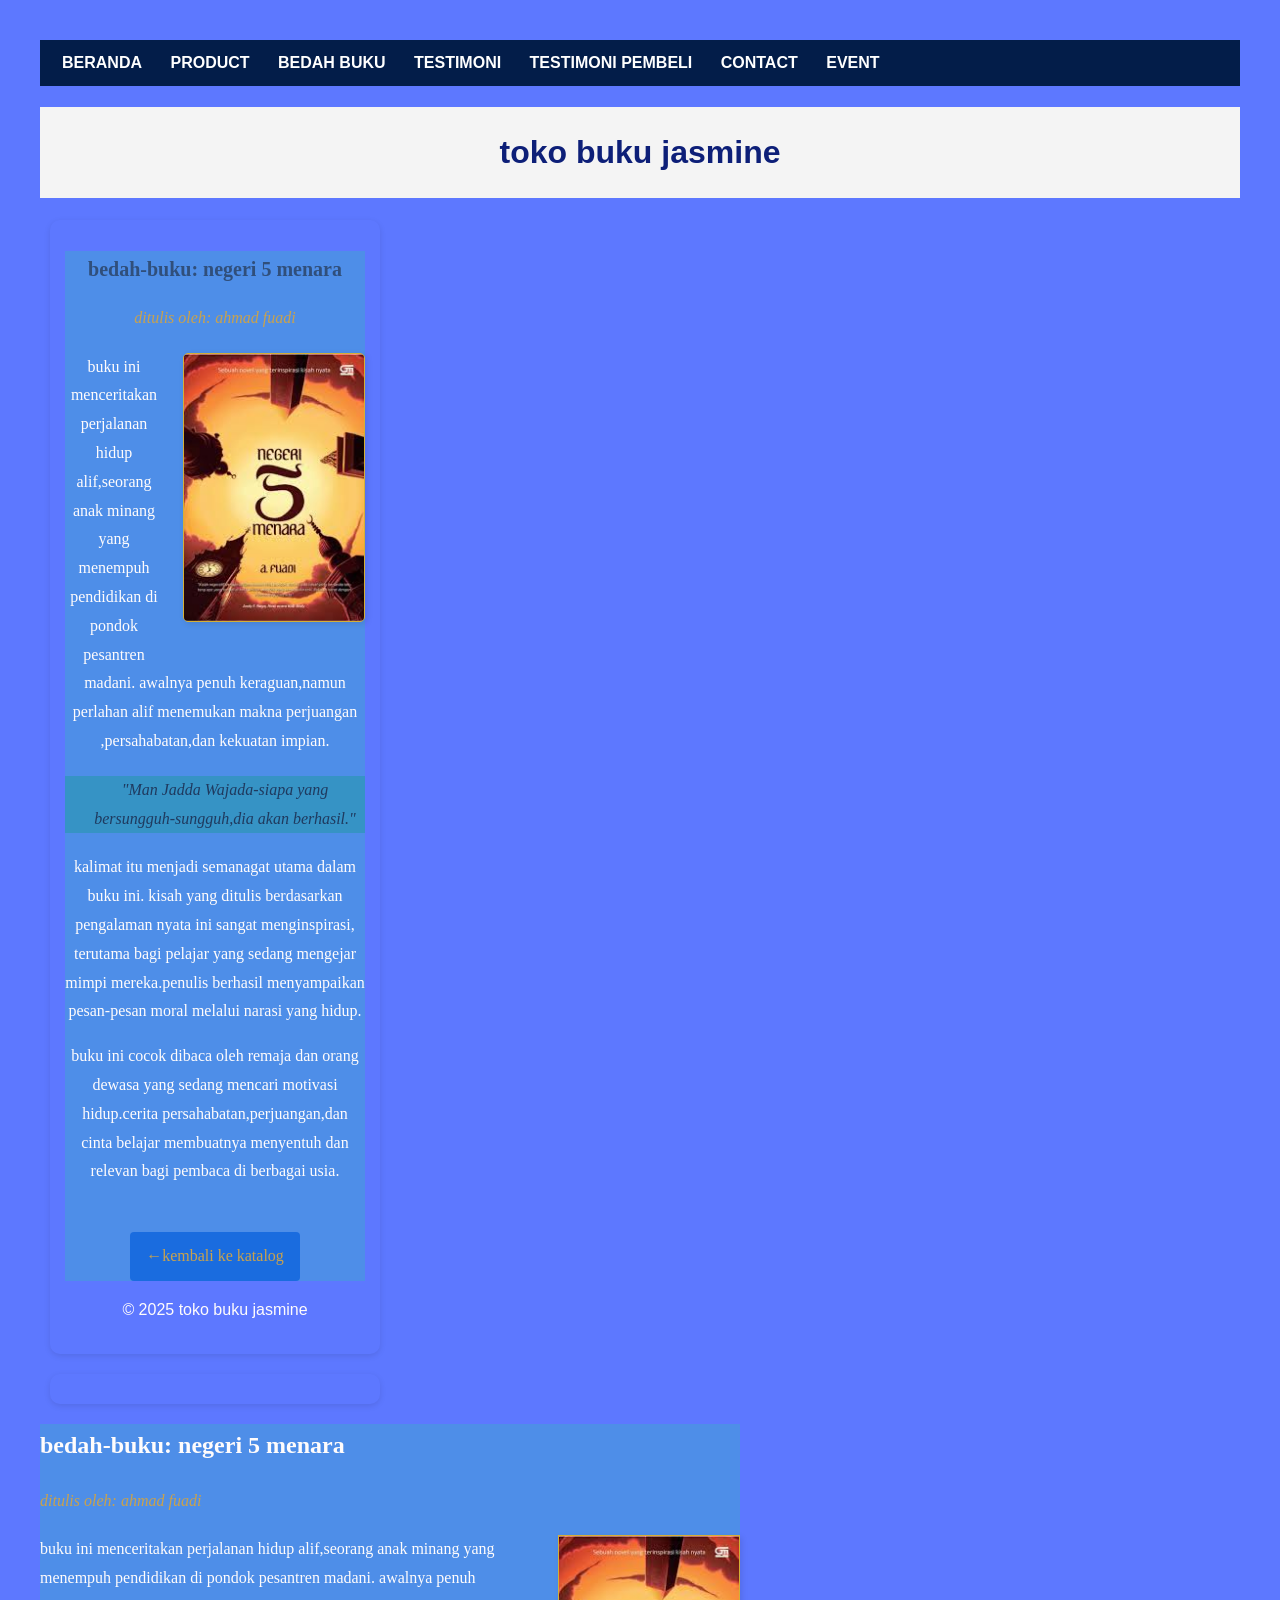
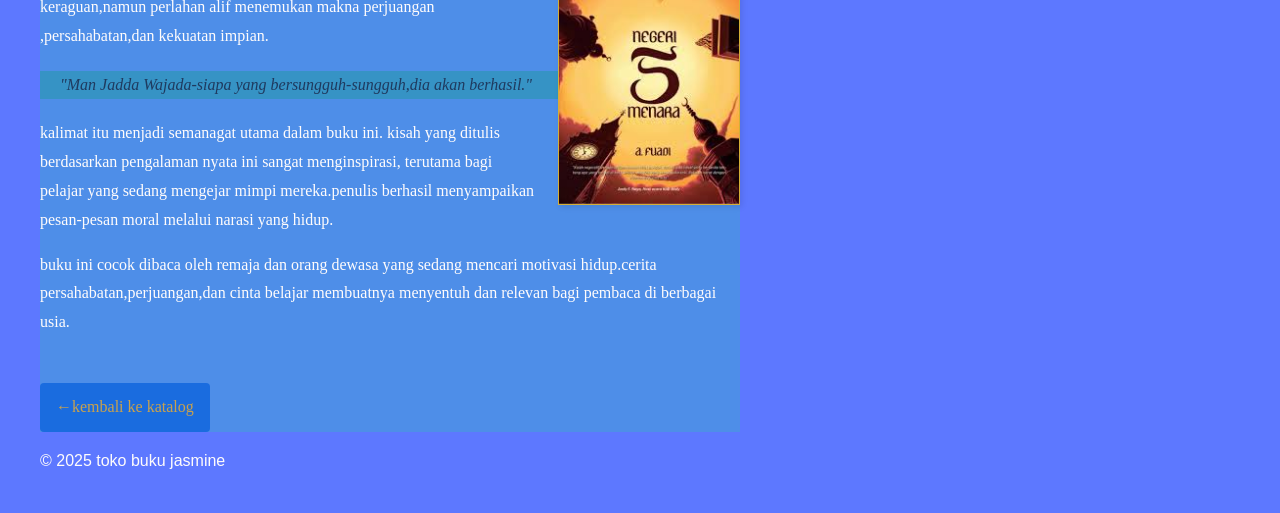
<file: bedah-buku.html>
<html lang="id">
    <head> <meta charset="UTF-8" />
        <meta name="viewreport" content="width=device-width,intial-scaled=1.0" />
        <title>produk buku </title>
        <link rel="stylesheet" href="style.css" /> </head>
        <body>
            <header>
                <nav> <a href="index.html">BERANDA</a>
          <a href="produk.html">PRODUCT</a>
          <a href="bedah-buku.html">BEDAH BUKU</a>
          <a href="testimoni.html">TESTIMONI</a>
          <a href="tampil-testimoni.html">TESTIMONI PEMBELI</a>
          <a href="kontak.html">CONTACT</a>
          <a href="event.html">EVENT</a>
                </nav>
                <h1>toko buku jasmine</h1>
            </header>
            <section class="daftar produk">
            <main class="artikel">
                <h2>bedah-buku: negeri 5 menara</h2>
                <p class="penulis">ditulis oleh: ahmad fuadi</p>
                <img src="buku 5 menara.jpg" alt="sampul negeri 5 menara" class="sampul">
                <p>
                    buku ini menceritakan perjalanan hidup alif,seorang anak minang 
                    yang menempuh pendidikan di pondok pesantren madani.
                       awalnya penuh keraguan,namun perlahan alif menemukan makna perjuangan
                    ,persahabatan,dan kekuatan impian.
                </p>
                <blockquote>
                    "Man Jadda Wajada-siapa yang bersungguh-sungguh,dia akan berhasil."
                </blockquote>
                <p>
                    kalimat itu menjadi semanagat utama dalam buku ini.
                    kisah yang ditulis berdasarkan pengalaman nyata ini sangat menginspirasi,
                        terutama bagi pelajar yang sedang mengejar mimpi mereka.penulis berhasil 
                    menyampaikan pesan-pesan moral melalui narasi yang hidup.
                </p>
                <p>
                    buku ini cocok dibaca oleh remaja dan orang dewasa yang sedang mencari motivasi
                    hidup.cerita persahabatan,perjuangan,dan cinta belajar membuatnya menyentuh dan
                    relevan bagi pembaca di berbagai usia.
                </p>
                <a href="produk.html" class="btn-kembali">←kembali ke katalog
            </a>
            </main>
            <footer>
                <p>&copy; 2025 toko buku jasmine</p>
            </footer>
        </body>
</html>
</section>
<section class="daftar produk"></section>
<main class="artikel">
                <h2>bedah-buku: negeri 5 menara</h2>
                <p class="penulis">ditulis oleh: ahmad fuadi</p>
                <img src="buku 5 menara.jpg" alt="sampul negeri 5 menara" class="sampul">
                <p>
                    buku ini menceritakan perjalanan hidup alif,seorang anak minang 
                    yang menempuh pendidikan di pondok pesantren madani.
                       awalnya penuh keraguan,namun perlahan alif menemukan makna perjuangan
                    ,persahabatan,dan kekuatan impian.
                </p>
                <blockquote>
                    "Man Jadda Wajada-siapa yang bersungguh-sungguh,dia akan berhasil."
                </blockquote>
                <p>
                    kalimat itu menjadi semanagat utama dalam buku ini.
                    kisah yang ditulis berdasarkan pengalaman nyata ini sangat menginspirasi,
                        terutama bagi pelajar yang sedang mengejar mimpi mereka.penulis berhasil 
                    menyampaikan pesan-pesan moral melalui narasi yang hidup.
                </p>
                <p>
                    buku ini cocok dibaca oleh remaja dan orang dewasa yang sedang mencari motivasi
                    hidup.cerita persahabatan,perjuangan,dan cinta belajar membuatnya menyentuh dan
                    relevan bagi pembaca di berbagai usia.
                </p>
                <a href="produk.html" class="btn-kembali">←kembali ke katalog
            </a>
            </main>
            <footer>
                <p>&copy; 2025 toko buku jasmine</p>
            </footer>
        </body>
</html>

</section>
</file>
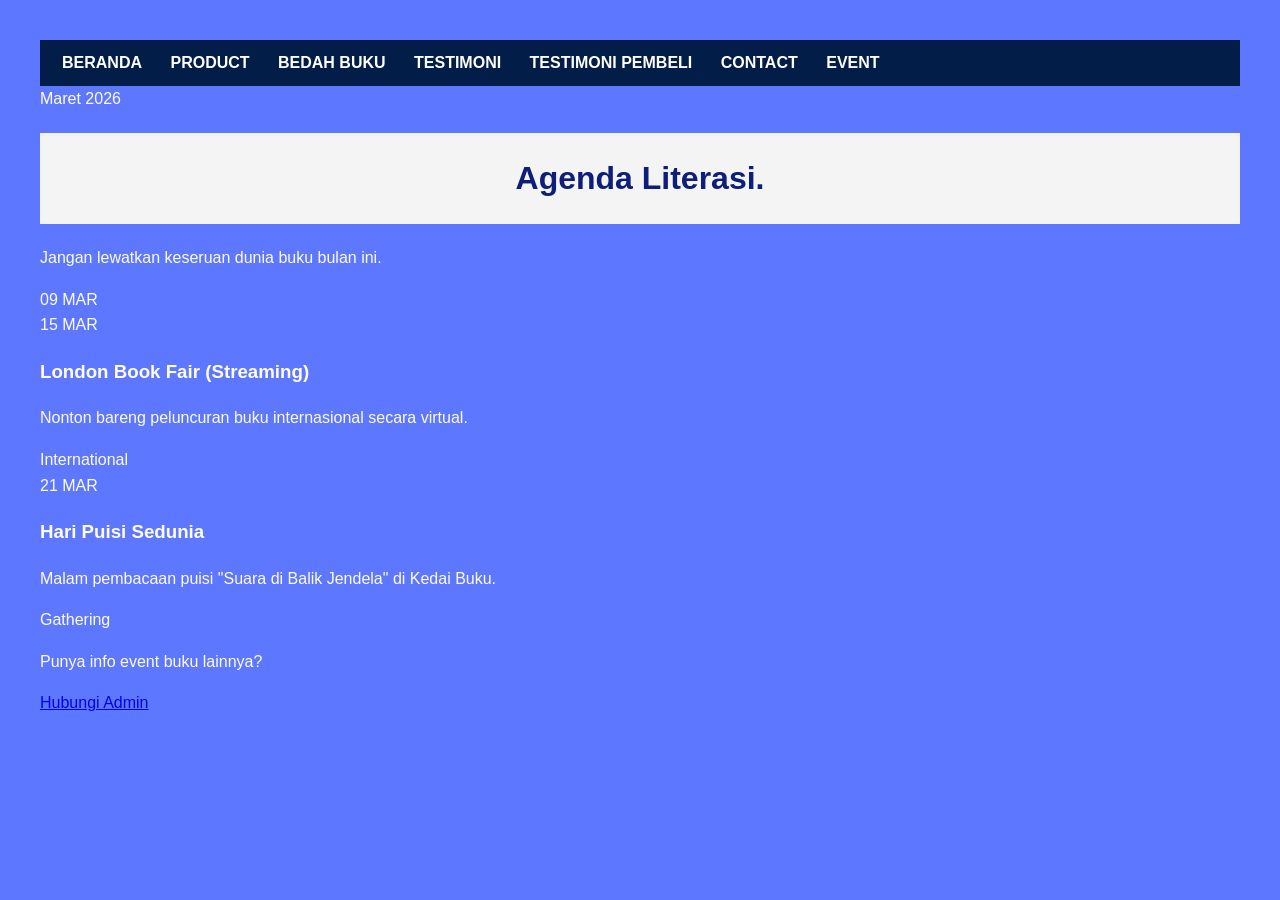
<file: event.html>
<html lang="id">
    <head> <meta charset="UTF-8" />
        <meta name="viewreport" content="width=device-width,intial-scaled=1.0" />
        <title>produk buku </title>
        <link rel="stylesheet" href="style.css" /> </head>
<body>
    <nav> <a href="index.html">BERANDA</a>
          <a href="produk.html">PRODUCT</a>
          <a href="bedah-buku.html">BEDAH BUKU</a>
          <a href="testimoni.html">TESTIMONI</a>
          <a href="tampil-testimoni">TESTIMONI PEMBELI</a>
          <a href="kontak.html">CONTACT</a>
          <a href="event.html">EVENT</a>
    </nav>
<body>

    <div class="event-wrapper">
        <header class="event-header">
            <span class="badge">Maret 2026</span>
            <h1>Agenda Literasi<span>.</span></h1>
            <p>Jangan lewatkan keseruan dunia buku bulan ini.</p>
        </header>

        <div class="timeline">
            <!-- Event 1 -->
            <div class="event-card">
                <div class="event-date">
                    <span class="day">09</span>
                    <span class="month">MAR</span>
                </div>
                
            </div>

            <!-- Event 2 -->
            <div class="event-card active">
                <div class="event-date">
                    <span class="day">15</span>
                    <span class="month">MAR</span>
                </div>
                <div class="event-info">
                    <h3>London Book Fair (Streaming)</h3>
                    <p>Nonton bareng peluncuran buku internasional secara virtual.</p>
                    <span class="tag">International</span>
                </div>
            </div>

            <!-- Event 3 -->
            <div class="event-card">
                <div class="event-date">
                    <span class="day">21</span>
                    <span class="month">MAR</span>
                </div>
                <div class="event-info">
                    <h3>Hari Puisi Sedunia</h3>
                    <p>Malam pembacaan puisi "Suara di Balik Jendela" di Kedai Buku.</p>
                    <span class="tag">Gathering</span>
                </div>
            </div>
        </div>

        <div class="contact-cta">
            <p>Punya info event buku lainnya?</p>
            <a href="#" class="btn-contact">Hubungi Admin</a>
        </div>
    </div>

</body>
</html>
</file>
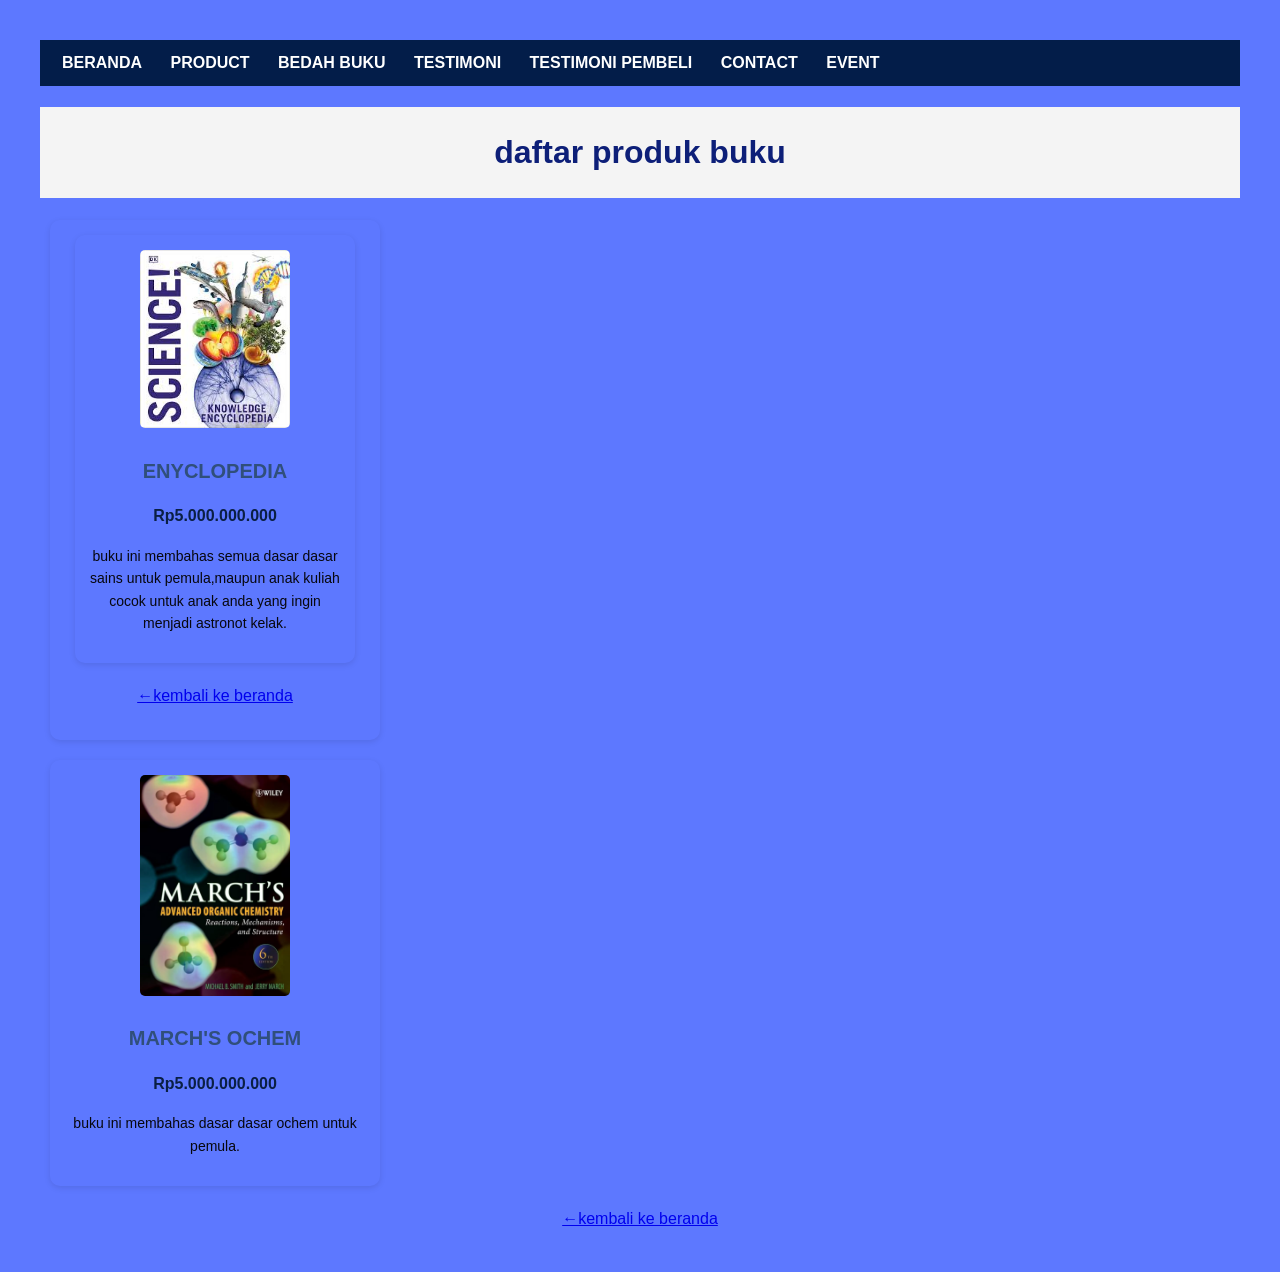
<file: produk.html>
<html lang="id">
    <head> <meta charset="UTF-8" />
        <meta name="viewreport" content="width=device-width,intial-scaled=1.0" />
        <title>produk buku </title>
        <link rel="stylesheet" href="style.css" /> </head>
<body>
    <nav> <a href="index.html">BERANDA</a>
          <a href="produk.html">PRODUCT</a>
          <a href="bedah-buku.html">BEDAH BUKU</a>
          <a href="testimoni.html">TESTIMONI</a>
          <a href="tampil-testimoni.html">TESTIMONI PEMBELI</a>
          <a href="kontak.html">CONTACT</a>
          <a href="event.html">EVENT</a>
    </nav>
    <h1>daftar produk buku</h1>
    <section class="daftar produk"><!-- produk-produk akan ditambahkan di sini -->
        <div class="produk">
            <img src="enyclopedia.jpg" alt="buku 2"/>
            <h2>ENYCLOPEDIA</h2>
            <p class="harga">Rp5.000.000.000</p>
            <p class="deskripsi">buku ini membahas semua dasar dasar sains untuk pemula,maupun anak kuliah
                cocok untuk anak anda yang ingin menjadi astronot kelak.</p>
        </div>
<p style="text-align: center;">
    <a href="index.html">←kembali ke beranda</a></p>
    </section>
</body>
</html>
        <div class="produk">
            <img src="BUKU MARCH'S OCHEM.jpg" alt="buku 1"/>
            <h2>MARCH'S OCHEM</h2>
            <p class="harga">Rp5.000.000.000</p>
            <p class="deskripsi">buku ini membahas dasar dasar ochem untuk pemula.</p>

        </div>
<p style="text-align: center;">
    <a href="index.html">←kembali ke beranda</a></p>
    </section>
</body>
</html>
</file>
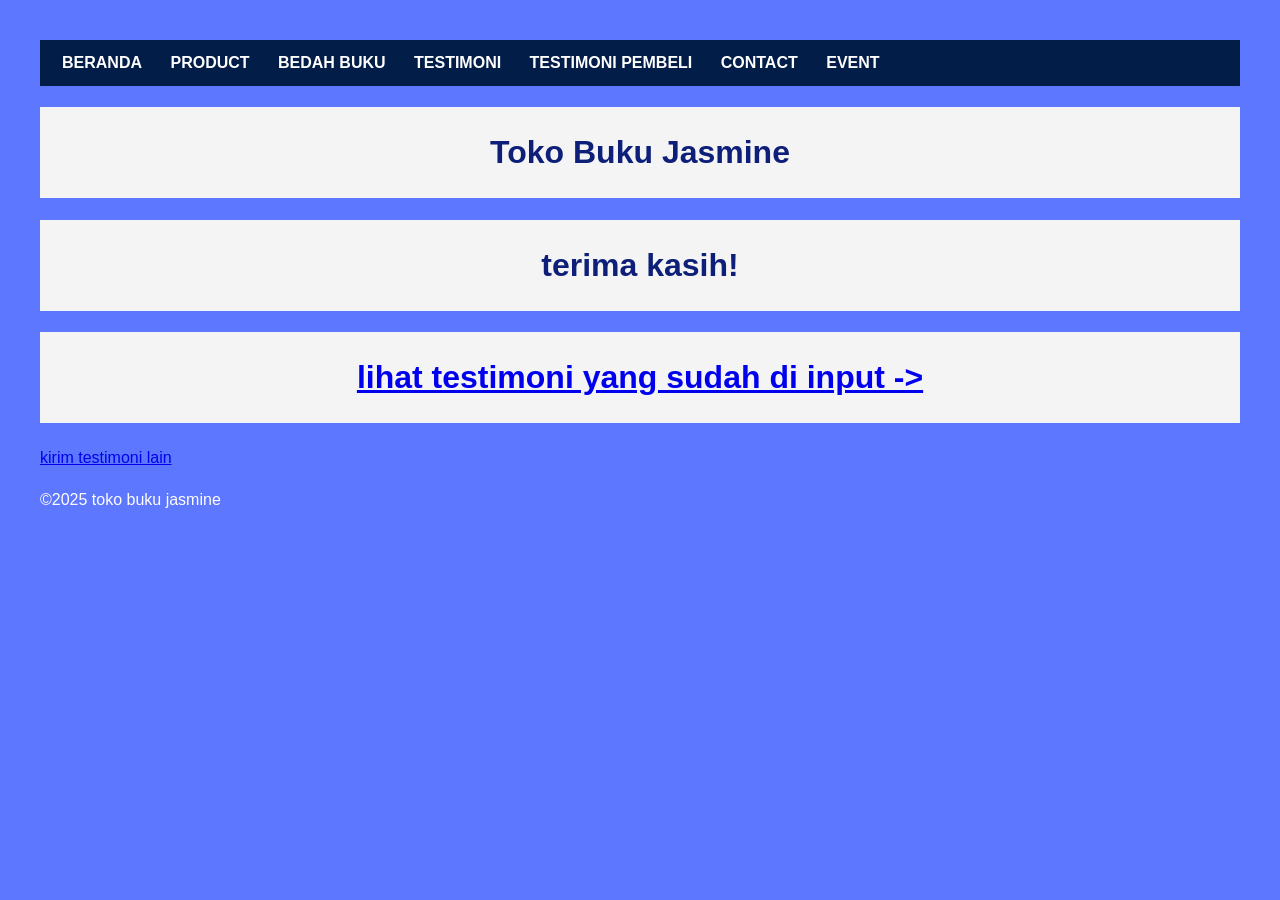
<file: proses-testimoni.html>
<!DOCTYPE html>
<html lang="id">
   <!DOCTYPE html>
<html lang="id">
<head>
    <meta charset="UTF-8">
    <meta name="viewport" content="width=device-width, initial-scale=1.0">
    <title>Formulir Testimoni - Toko Buku Jasmine</title>
    <link rel="stylesheet" href="style.css">
</head>
<body>
    <header>
        <nav> <a href="index.html">BERANDA</a>
          <a href="produk.html">PRODUCT</a>
          <a href="bedah-buku.html">BEDAH BUKU</a>
          <a href="testimoni.html">TESTIMONI</a>
          <a href="tampil-testimoni.html">TESTIMONI PEMBELI</a>
          <a href="kontak.html">CONTACT</a>
          <a href="event.html">EVENT</a>
        </nav>
         <h1>Toko Buku Jasmine</h1>
    </header>
    <main class="konfirmasi">
        <h1>terima kasih!</h1>
        <h1><a href="tampil testimoni.html">
            lihat testimoni yang sudah di input -> </a></h1>
        <section class="testimoni-terkirim"></section>
        <a href="testimoni.html">kirim testimoni lain</a>
    </main>
    <footer>
        <p>&copy;2025 toko buku jasmine</p>
    </footer>
</body>
</html>
</file>
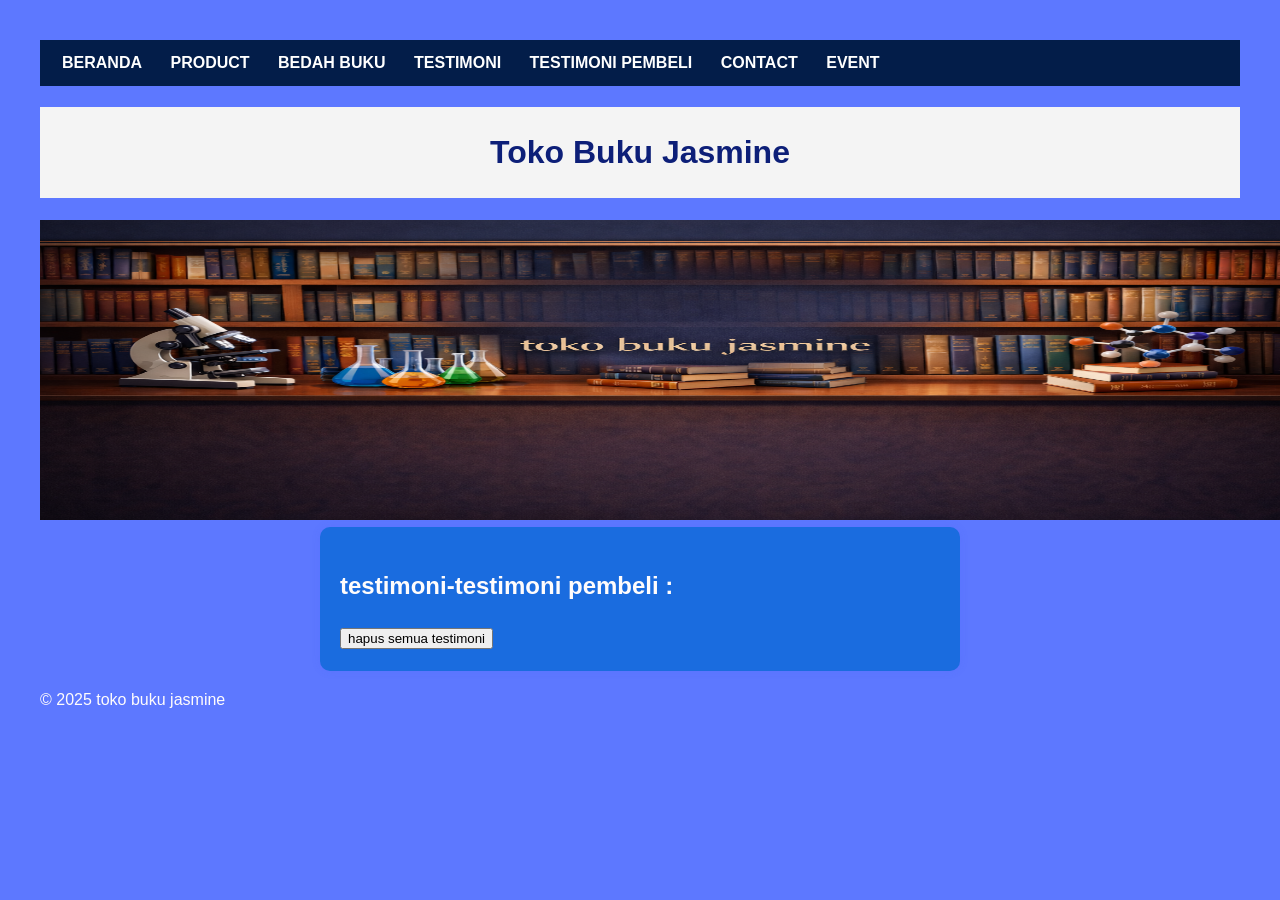
<file: tampil-testimoni.html>
<!DOCTYPE html>
<html lang="id">
   <!DOCTYPE html>
<html lang="id">
<head>
    <meta charset="UTF-8">
    <meta name="viewport" content="width=device-width, initial-scale=1.0">
    <title>Formulir Testimoni - Toko Buku Jasmine</title>
    <link rel="stylesheet" href="style.css">
</head>
<body>
     <nav> <a href="index.html">BERANDA</a>
          <a href="produk.html">PRODUCT</a>
          <a href="bedah-buku.html">BEDAH BUKU</a>
          <a href="testimoni.html">TESTIMONI</a>
          <a href="tampil-testimoni.html">TESTIMONI PEMBELI</a>
          <a href="kontak.html">CONTACT</a>
          <a href="event.html">EVENT</a>
        </nav>
        <h1>Toko Buku Jasmine</h1>
        <header>
    <img src="background web3.png" width="1312" height="300">
    </header>
    <main class="formulir">
        <h2>testimoni-testimoni  pembeli :</h2>
        <div id="daftartestimoni"></div>

        <button id="hapusSemua">hapus semua testimoni</button>
    </div>

    <section> <div id="daftartestimoni"></div></section>
    </main>

    <footer>
        <p>&copy; 2025 toko buku jasmine</p>
    </footer>
    <script>
  const container = document.getElementById('daftar testimoni');
  const testimonilist = JSON.parse(localStorage.getItem('testimoni list')) || [];

  if (testimonilist.length === 0) {
    container.innerHTML = "<p>Belum ada testimoni.</p>";
  } else {
    testimonilist.forEach((t) => {
      const el = document.createElement('div');
      el.className = 'testimoni-box';
      el.innerHTML = `
        <p><strong>Nama:</strong> ${t.nama}</p>
        <p><strong>Asal sekolah/instansi/komunitas:</strong> ${t.asal}</p>
        <p><strong>Email:</strong> ${t.email}</p>
        <p><strong>Judul buku yang dibeli:</strong> ${t.judul}</p>
        <p><strong>Testimoni anda:</strong> ${t.pesan}</p>
      `;
      container.appendChild(el);
    });
  }
</script>
</body>
</html>
</file>
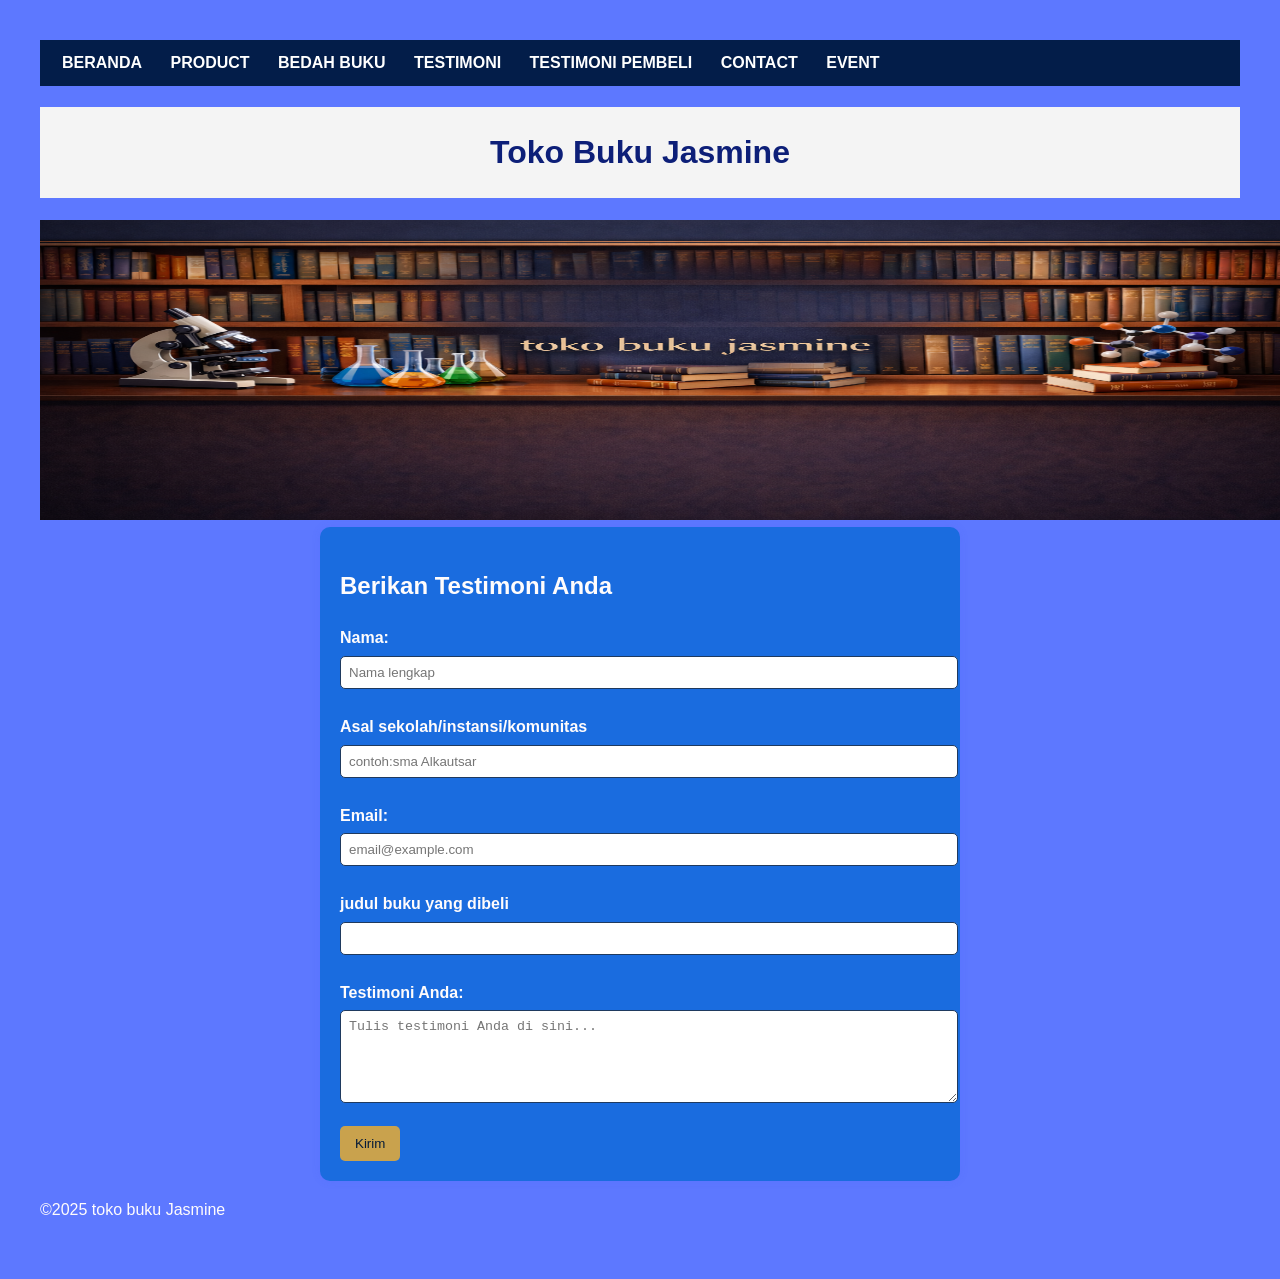
<file: testimoni.html>
<!DOCTYPE html>
<html lang="id">
   <!DOCTYPE html>
<html lang="id">
<head>
    <meta charset="UTF-8">
    <meta name="viewport" content="width=device-width, initial-scale=1.0">
    <title>Formulir Testimoni - Toko Buku Jasmine</title>
    <link rel="stylesheet" href="style.css">
</head>
<body>
        <nav> <a href="index.html">BERANDA</a>
          <a href="produk.html">PRODUCT</a>
          <a href="bedah-buku.html">BEDAH BUKU</a>
          <a href="testimoni.html">TESTIMONI</a>
          <a href="tampil-testimoni.html">TESTIMONI PEMBELI</a>
          <a href="kontak.html">CONTACT</a>
          <a href="event.html">EVENT</a>
        </nav>
    <header>
         <h1>Toko Buku Jasmine</h1>
    <img src="background web3.png" width="1312" height="300">
    </header>
</body>
</html>
        </header>
<main class="formulir">
    <h2>Berikan Testimoni Anda</h2>

    <form id="formtestimoni">
        <label for="nama">Nama:</label>
        <input type="text" id="nama" name="nama" required placeholder="Nama lengkap">

        <label> Asal sekolah/instansi/komunitas</label>
        <input type="text" name="asal" required placeholder="contoh:sma Alkautsar">

        <label for="email">Email:</label>
        <input type="email" id="email" name="email" required placeholder="email@example.com">

        <label>judul buku yang dibeli</label>
        <input type="text" id="rating" name="rating">

        <label for="pesan">Testimoni Anda:</label>
        <textarea id="pesan" name="pesan" required placeholder="Tulis testimoni Anda di sini..." rows="5"></textarea>
        <button type="submit">Kirim</button>
    </form>
</main>
<footer>
    <p>&copy;2025 toko buku Jasmine</p>
</footer>
<script>
    document.getElementById('formTestimoni').addEventListener
    ('submit',function(e) {e.preventDefault();

        const nama =document.getElementById('nama').value;
        const Asal =document.getElementById('asal').value;
        const email =document.getElementById('email').value;
        const judul  =document.getElementById('judul').value;
        const pesan =document.getElementById('pesan').value;
        const dataBaru = {nama,asal,email,judul,pesan};

     //ambil list dari localstorage
     const testimonilist =JSON.parse(localStorage.getItem('testimonilist'))
     //tambahkan testimoni baru
     testimonilist.push(dataBaru)
     //simpan kembali ke localstorage
     localStorage.setItem('testimonilist',JSON.stringify(testimonilist));
     //arahkan ke halaman konfirmasi
     window.location.href ='proses-testimoni.html';});
</script>
</body>
</html>
</file>
<file: style.css>
body{
    background-color:#86a6cb;
    margin:0 ;
    font-family:arial,"microsoft yahei",sans-serif;
}
h1{
    background-color: #f4f4f4;
    color:rgb(13, 31, 120);
    text-align: center;
    padding: 20px;
}
nav{
    background-color:#031d49;
    padding: 10px;
}
nav a{
    color: #ffffff;
    margin: 0 12px;
    text-decoration: none;
    font-weight: bold;
}
.daftar-produk{
    display:grid;
    grid-template-columns: repeat(auto-fit,minmax(250px,1fr));
    gap: 20px;
    padding: 20px;
}
.produk{
    background-color: #557db5
    border 1px solid  #051031;
    padding: 15px;
    border-radius: 10px;
    text-align: center;
    box-shadow: 0 2px 6px rgba(0,0,0,0.1);
    margin: 0 10px 20px 10px;
    max-width: 300px;
}
.produk img {
    width: 150px;
    height: auto;
    border-radius: 5px;
    margin-bottom: 10px;
}
.produk h2{
    font-size: 20px;
    color: #304f7b;
}
.produk h3{
    font-size: 16px;
    color: #1F3A5F;
}
.harga{
    font-weight: bold;
    color: #0a1f44;
}
.deskripsi{
    font-size: 14px;
    color: #07070e;
}
.artikel {
          max-width: 700px;
          margin:auto
          padding 20px;
          background-color: #4e8ee8;
          font-family: 'Georgia',serif;
          line-height:  1.8;
}
.artikel  .penulis{
             font-style: italic;
             color: #C9A24D;
             margin-bottom: 20px;
}
.artikel .sampul{
         width: 180px;
         float: right;
         margin: 0 0 20px 20px;
         border: 1px solid #d4af37;
         box-shadow: 2px 2px 6px rgba(0,0,0,0.1);
}
.artikel blockquote {
           font-style: italic;
           padding-left: 20px;
           margin: 20px 0;
           border-left: 4px #0a1f44;
           color: #1F3A5F;
           background-color: rgb(54, 147, 197);
}
.btn-kembali{
            display: inline-block;
            margin-top: 30px;
            padding: 10px 16px;
            background-color: #1a6cdf;
            color: #C9A24D;
            text-decoration: none;
            border-radius: 4px;
}
.btn-kembali:hover{
    background-color: #1a6cdf;
}
.formulir{
    max-width: 600px;
    margin: auto;
    padding: 20px;
    background-color:#1a6cdf ;
    border-radius: 10px;
    box-shadow:  0 0 10px rgba(63, 80, 235, 0.1);
}
form label{
    display: block;
    margin-top: 10px;
    font-weight: bold;
}
form input,
form select,
form textarea {
    width: 100%;
    padding: 8px;
    margin-top: 5px;
    margin-bottom: 15px;
    border-radius: 5px;
    border: 1px solid #1F3A5F;
}
form button{
    background-color: #C9A24D;
    color: #041a38;
    padding: 10px 15px;
    border: none;
    border-radius: 5px;
    cursor: pointer;
}
form button:hover {
    background-color: #0a1f44;
}
body {
    margin: 0;
    padding: 0;
    font-family: -apple-system, BlinkMacSystemFont, "Segoe UI", Roboto, Helvetica, Arial, sans-serif;
    background-color: #ffffff;
    color: #eeefff;
    line-height: 1.6;
}


body {
    font-family: sans-serif;
    background-color: #5d78ff;
    color: #fffcfc;
    padding: 40px;
    margin: 0;
}
</file>
